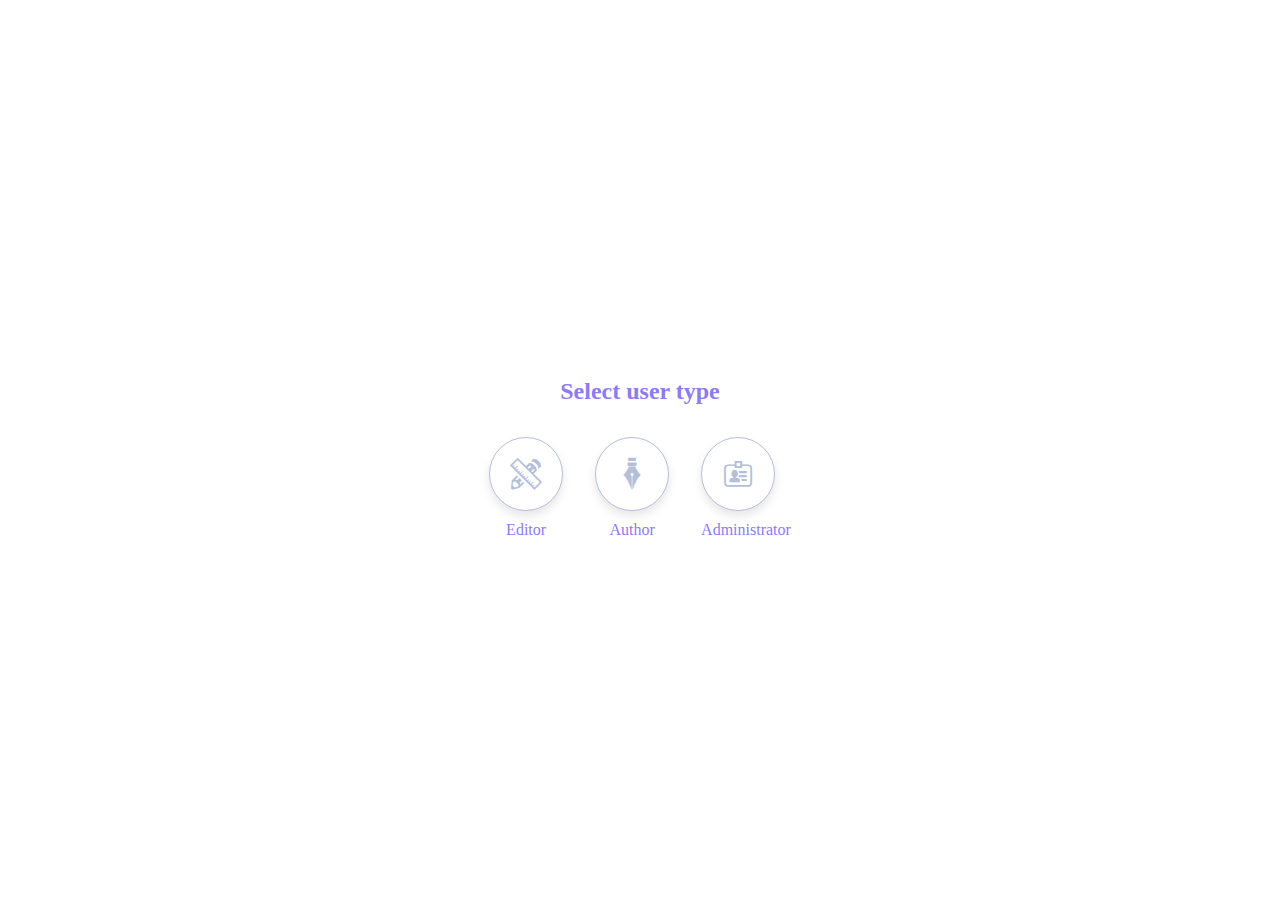
<file: index.html>
<!DOCTYPE html>
<html lang="en">
<head>
    <meta charset="UTF-8">
    <meta name="viewport" content="width=device-width, initial-scale=1.0">
    <title>Radio check</title>
    <!-- iconfont -->
    <link rel="stylesheet" href="icons/icofont/icofont.min.css">
    <link rel="stylesheet" href="style.css">
</head>
<body>

    <h1>Select user type</h1>
    <div class="checkbox-group">
        <div class="checkbox">
            <label class="checkbox-label">
                <input type="radio" class="checkbox-input" name="item">
                <span class="checkbox-title">
                    <span class="checkbox-icon">
                        <i class="icofont-instrument"></i>
                    </span>
                </span>
            </label>
            <span class="title">Editor</span>
        </div>
        <div class="checkbox">
            <label class="checkbox-label">
                <input type="radio" class="checkbox-input" name="item">
                <span class="checkbox-title">
                    <span class="checkbox-icon">
                        <i class="icofont-pen-nib"></i>
                    </span>
                </span>
            </label>
            <span class="title">Author</span>
        </div>
        <div class="checkbox">
            <label class="checkbox-label">
                <input type="radio" class="checkbox-input" name="item">
                <span class="checkbox-title">
                    <span class="checkbox-icon">
                        <i class="icofont-id-card"></i>
                    </span>
                </span>
            </label>
            <span class="title">Administrator</span>
        </div>
    </div>
    
</body>
</html>
</file>
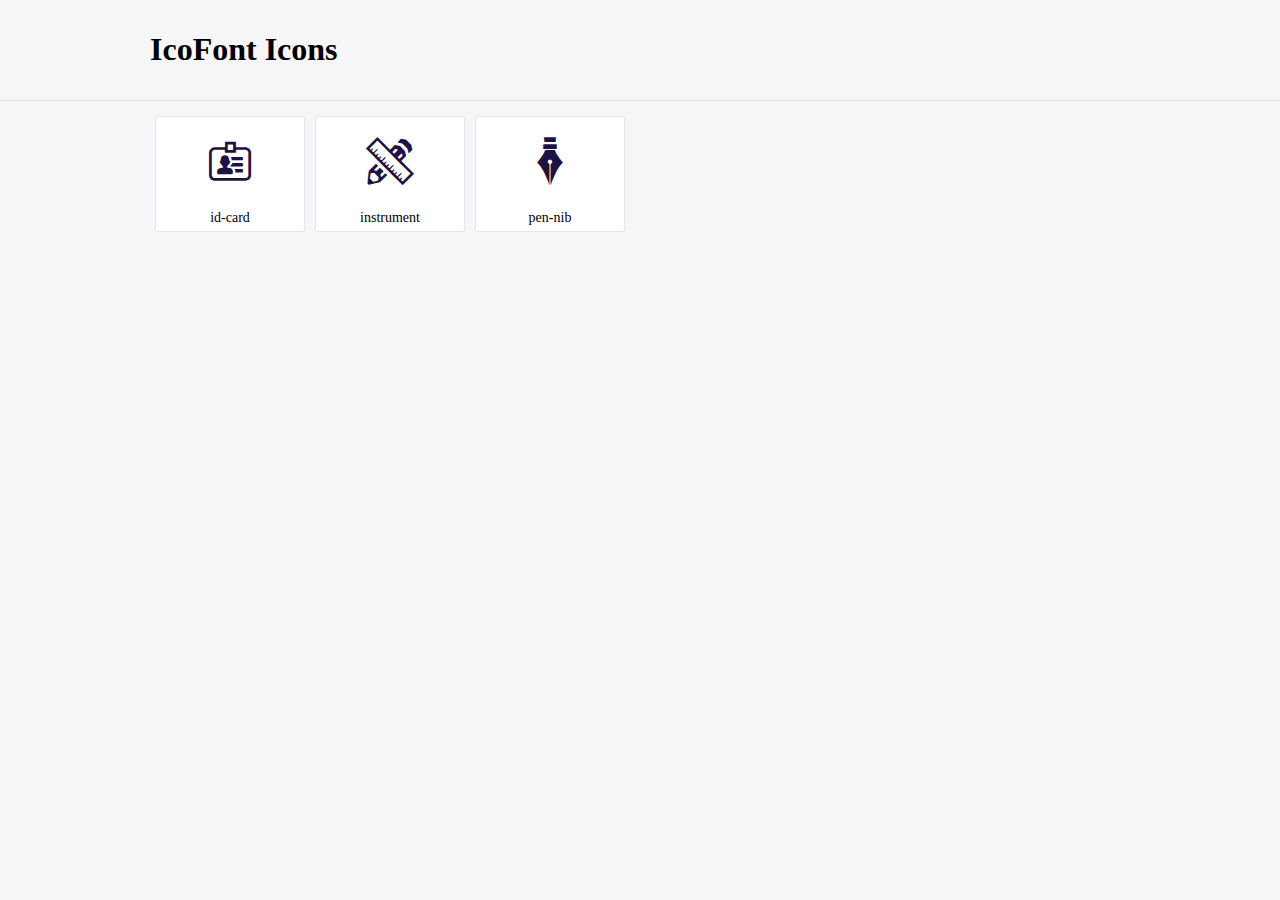
<file: icons/icofont/demo.html>
<!DOCTYPE html>
	<html>
	<head>
		<meta charset="utf-8">
		<title>Examples | IcoFont</title>
		<link rel="stylesheet" type="text/css" href="./icofont.min.css">
		<style type="text/css">
			body {
				margin: 0;
				padding: 0;
				background: #F6F6F9;
			}
			.header {
				border-bottom: 1px solid #DCDCE1;
				padding: 10px 0;
				margin-bottom: 10px;
			}
			.container {
				width: 980px;
				margin: 0 auto;
			}
			.ico-title {
				font-size: 2em;
			}
			.iconlist {
				margin: 0;
				padding: 0;
				list-style: none;
				text-align: center;
				width: 100%;
				display: flex;
				flex-wrap: wrap;
				flex-direction: row;
			}
			.iconlist li {
				position: relative;
				margin: 5px;
				width: 150px;
				cursor: pointer;
			}
			.iconlist li .icon-holder {
				position: relative;
				text-align: center;
				border-radius: 3px;
				overflow: hidden;
				padding-bottom: 5px;
				background: #ffffff;
				border: 1px solid #E4E5EA;
				transition: all 0.2s linear 0s;
			}
			.iconlist li .icon-holder:hover {
				background: #00C3DA;
				color: #ffffff;
			}
			.iconlist li .icon-holder:hover .icon i {
				color: #ffffff;
			}
			.iconlist li .icon-holder .icon {
				padding: 20px;
				text-align: center;
			}
			.iconlist li .icon-holder .icon i {
				font-size: 3em;
				color: #1F1142;
			}
			.iconlist li .icon-holder span {
				font-size: 14px;
				display: block;
				margin-top: 5px;
				border-radius: 3px;
			}
		</style>
	</head>
	<body>
	<div class="header">
		<div class="container">
			<h1 class="ico-title"> IcoFont Icons </h1>
		</div>
	</div>
	<div class="container">
		<ul class="iconlist">
		
		<li>
			<div class="icon-holder">
				<div class="icon"> 
					<i class="icofont-id-card"></i>
				</div> 
				<span> id-card </span>
				
			</div>
		</li>
		
		<li>
			<div class="icon-holder">
				<div class="icon"> 
					<i class="icofont-instrument"></i>
				</div> 
				<span> instrument </span>
				
			</div>
		</li>
		
		<li>
			<div class="icon-holder">
				<div class="icon"> 
					<i class="icofont-pen-nib"></i>
				</div> 
				<span> pen-nib </span>
				
			</div>
		</li>
		
		</ul>
	</div>	
	</body>
	</html>
</file>
<file: style.css>
:root{
    --color-primary: rgb(142,123,239);
    --color-secundary: #b5bfd9;
}

body{
    display: flex;
    flex-direction: column;
    font-family: Georgia, 'Times New Roman', Times, serif;
    align-items: center;
    justify-content: center;
    height: 100vh;
}

h1{
    font-size: 1.5em;
    color: var(--color-primary);
}

.checkbox-group{
    display: flex;
    flex-wrap: wrap;
    justify-content: center;
    margin-left: auto;
    margin-right: auto;
    max-width: 600px;
    -webkit-user-select: none;
    -moz-user-select: none;
    -ms-user-select: none;
    user-select: none;
}

.checkbox-group>*{
    margin: 1rem 1rem;
}

.checkbox-group .checkbox-input{
    position: absolute;
    height: 0;
    width: 0;
}

.checkbox-group .checkbox-input:checked+.checkbox-title{
    border-color: var(--color-primary);
    color: var(--color-primary);
}

.checkbox-input:checked+.checkbox-title .checkbox-icon i{
    color: var(--color-primary);
}

.checkbox-title{
    display: flex;    
    flex-direction: column;
    align-items: center;
    justify-content: center;
    width: 4.5rem;
    height: 4.5rem;
    border-radius: 50%;
    border: 1px solid var(--color-secundary);
    background-color: #fff;
    box-shadow: 0px 5px 10px rgba(0, 0, 0, 0.1);
    transition: 0.15s ease;
    cursor: pointer;
    position: relative;
}

.checkbox-input:checked+.checkbox-title::before{
    transform: scale(1);
    opacity: 1;
    background-color: var(--color-primary);
    border-color: var(--color-primary);
}

.checkbox-title::before{
    content: "";
    position: absolute;
    display: block;
    width: 1rem;
    height: 1rem;
    border: 2px solid var(--color-secundary);
    background-color: #fff;
    border-radius: 50%;
    top: 0.1rem;
    right: -0.2rem;
    opacity: 0;
    transform: scale(0);
    transition: 0.25s ease;
    background-image: url("data:image/svg+xml,%3Csvg xmlns='http://www.w3.org/2000/svg' width='192' height='192' fill='%23FFFFFF' viewBox='0 0 256 256'%3E%3Crect width='256' height='256' fill='none'%3E%3C/rect%3E%3Cpolyline points='216 72.005 104 184 48 128.005' fill='none' stroke='%23FFFFFF' stroke-linecap='round' stroke-linejoin='round' stroke-width='32'%3E%3C/polyline%3E%3C/svg%3E");
    background-size: 12px;
    background-repeat: no-repeat;
    background-position: 50% 50%;
}

.checkbox-title:hover{
    border-color: var(--color-primary);
}

.checkbox-title:hover .checkbox-icon i{
    color: var(--color-primary);
}

.checkbox-icon i{
    font-size: 2em;
    color: var(--color-secundary);
}

.checkbox .title{
    display: flex;
    justify-content: center;
    font-size: 16px;
    padding-top: 10px;
    color: var(--color-primary);
    text-align: center;
}
</file>
